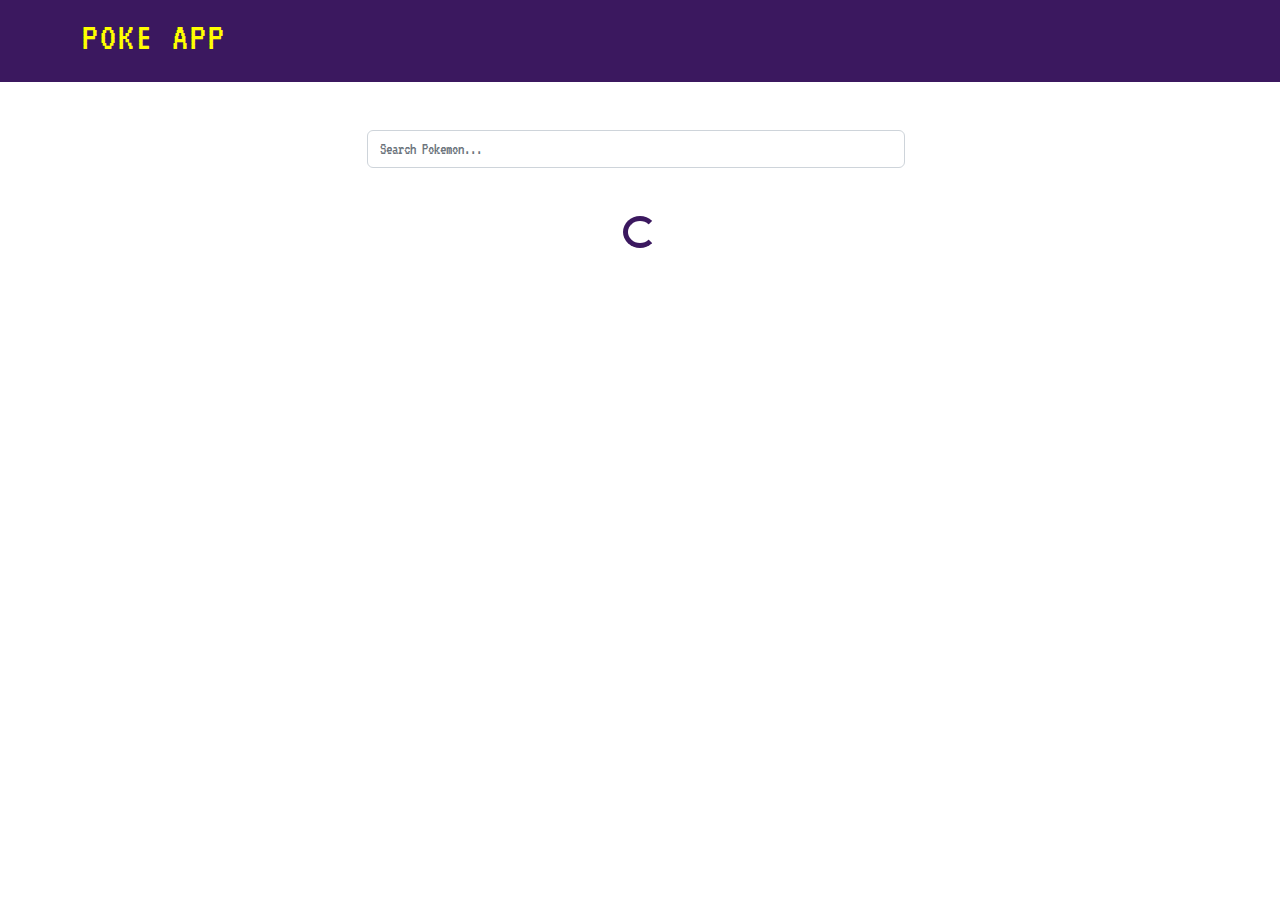
<file: index.html>
<!DOCTYPE html>
<html lang="en">
  <head>
    <meta charset="UTF-8" />
    <title>Poke App</title>
    <link rel="stylesheet" href="css/bootstrap/bootstrap.css" />
    <link rel="stylesheet" href="css/main.css" />
    <script defer src="js/cardStyle.js" type="module"></script>
    <link rel="shortcut icon" href="favicon.ico" type="image/x-icon" />
    <link
      crossorigin="anonymous"
      href="https://cdnjs.cloudflare.com/ajax/libs/font-awesome/6.2.1/css/all.min.css"
      integrity="sha512-MV7K8+y+gLIBoVD59lQIYicR65iaqukzvf/nwasF0nqhPay5w/9lJmVM2hMDcnK1OnMGCdVK+iQrJ7lzPJQd1w=="
      referrerpolicy="no-referrer"
      rel="stylesheet"
    />
  </head>
  <body>
    <nav class="navbar navbar-expand-lg special-attack">
      <div class="container-md">
        <h1 class="navbar-brand" style="font-size: 2.5rem; color: yellow">
          POKE APP
        </h1>
      </div>
    </nav>

    <div class="container">
      <div class="row">
        <div class="col-lg-6 mx-auto my-5">
          <form class="d-flex" role="search">
            <input
              aria-label="Search"
              class="form-control me-2"
              placeholder="Search Pokemon..."
              id="search-input"
              type="search"
            />
          </form>
        </div>
      </div>

      <div class="row" id="spinner">
        <div
          class="spinner-border col-lg-4 mx-auto text-special-attack"
          role="status"
        >
          <span class="visually-hidden">Loading...</span>
        </div>
      </div>

      <h1 id="empty" class="text-center text-danger d-none">Pokemon tidak ditemukan</h1>

      <!-- Content-->

      <div class="row gy-lg-5" id="card-list"></div>

      <div
        class="d-flex flex-column align-items-center justify-content-center my-4 gap-3"
      >
        <div
          class="spinner-border text-primary d-none"
          id="spinner-load"
          role="status"
        >
          <span class="visually-hidden">Loading...</span>
        </div>
        <button
          type="button"
          id="load-trigger"
          class="btn btn-primary text-white text-center d-none"
        >
          Load More
        </button>
      </div>
    </div>

    <!-- Modal -->
    <div
      class="modal fade"
      id="exampleModal"
      tabindex="-1"
      aria-labelledby="exampleModalLabel"
      aria-hidden="true"
    >
      <div class="modal-dialog modal-dialog-centered">
        <div class="modal-content">
          <div class="modal-header special-attack border-0">
            <h1 class="modal-title fs-5 text-white" id="exampleModalLabel">
              Detail
            </h1>
            <button
              type="button"
              class="btn-close bg-white"
              data-bs-dismiss="modal"
              aria-label="Close"
            ></button>
          </div>
          <div class="modal-body" id="modal-container"></div>
        </div>
      </div>
    </div>


    <!-- Pop up modal -->
    <div class="modal" style="transition: all 1s" id="myModal" tabindex="-1">
      <div class="modal-dialog modal-dialog-centered">
        <div class="modal-content">
          <div class="modal-header special-attack">
            <button type="button" class="btn-close bg-white" data-bs-dismiss="modal" aria-label="Close"></button>
          </div>
          <div class="modal-body">
            <p>Klik nama pokemon untuk melihat statistik</p>
          </div>

        </div>
      </div>
    </div>
    <script src="js/bootstrap/bootstrap.bundle.js"></script>

    <script src="https://code.jquery.com/jquery-3.6.1.min.js" integrity="sha256-o88AwQnZB+VDvE9tvIXrMQaPlFFSUTR+nldQm1LuPXQ=" crossorigin="anonymous"></script>

    <script type="text/javascript">
      $(window).on('load', function() {
        $('#myModal').modal('show');
      });
    </script>
  </body>
</html>
</file>
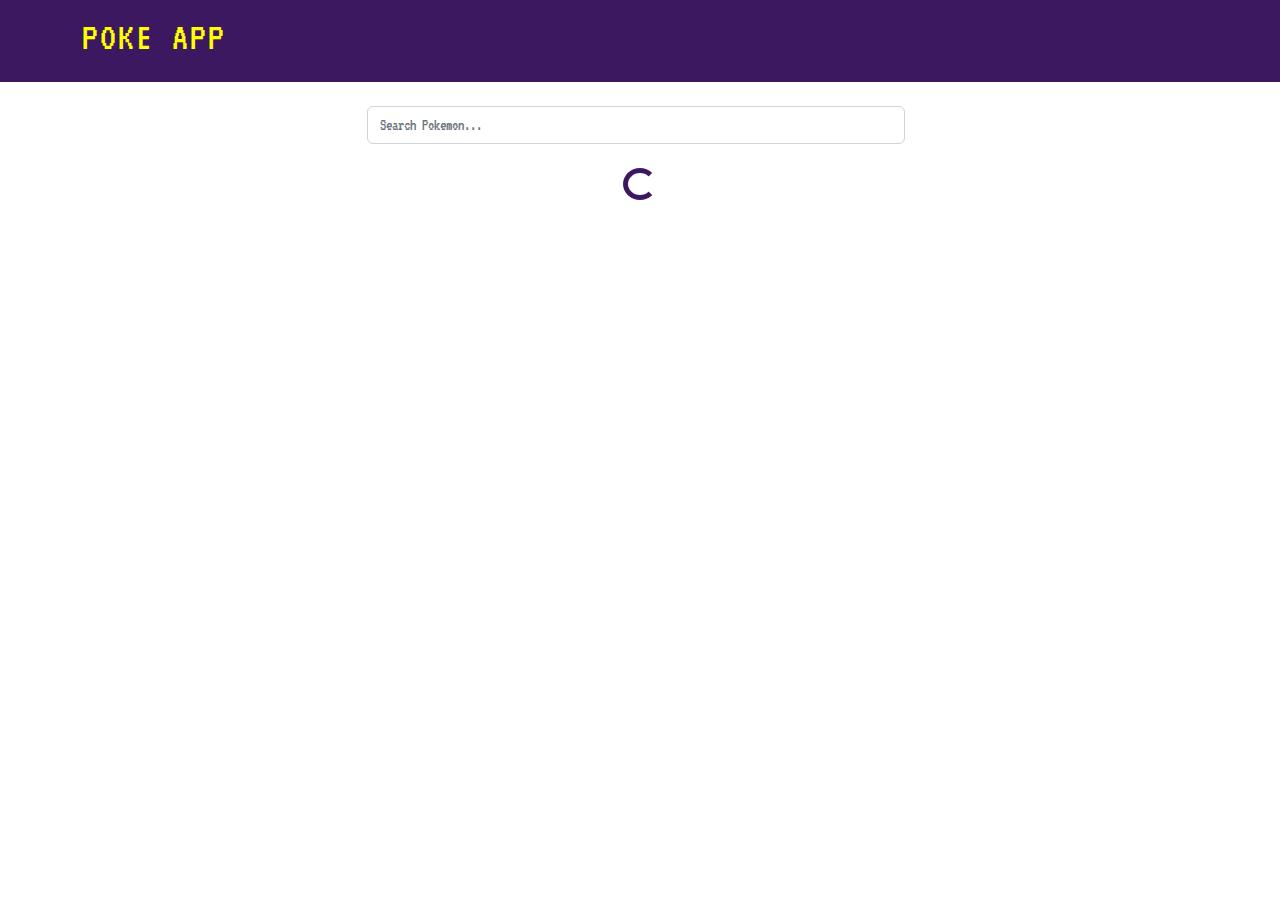
<file: backup.html>
<!DOCTYPE html>
<html lang="en">
  <head>
    <meta charset="UTF-8" />
    <title>Poke App</title>
    <link rel="stylesheet" href="css/bootstrap/bootstrap.css" />
    <link rel="stylesheet" href="css/main.css" />
    <script defer src="js/main.js" type="module"></script>
    <link rel="shortcut icon" href="favicon.ico" type="image/x-icon">
  </head>
  <body>
    <nav class="navbar navbar-expand-lg special-attack">
      <div class="container-md">
        <h1 class="navbar-brand" style="font-size: 2.5rem; color: yellow">
          POKE APP
        </h1>
      </div>
    </nav>

    <div class="container">
      <div class="row">
        <div class="col-lg-6 mx-auto my-4">
          <form class="d-flex" role="search">
            <input
              aria-label="Search"
              class="form-control me-2"
              placeholder="Search Pokemon..."
              id="search-input"
              type="search"
            />
          </form>
        </div>
      </div>

      <div class="row" id="spinner">
        <div
          class="spinner-border col-lg-4 mx-auto text-special-attack"
          role="status"
        >
          <span class="visually-hidden">Loading...</span>
        </div>
      </div>

      <h1 id="empty" class="text-center text-danger d-none">Data kosong</h1>
      <table
        class="table table-striped my3 table-responsive d-none"
        id="table-header"
      >
        <thead>
          <tr>
            <th scope="col">ID</th>
            <th scope="col">Name</th>
            <th scope="col">Type</th>
            <th scope="col">Weight</th>
            <th scope="col">Height</th>
            <th scope="col">Statistics</th>
          </tr>
        </thead>

        <tbody id="tables"></tbody>
      </table>

      <div class="d-flex flex-column align-items-center justify-content-center gap-3">
        <div class="spinner-border text-primary d-none" id="spinner-load" role="status">
          <span class="visually-hidden">Loading...</span>
        </div>
        <button type="button" id="load-trigger" class="my-5 btn btn-primary text-white text-center d-none">Load More</button>

      </div>
    </div>

    <!-- Modal -->
    <div
      class="modal fade"
      id="exampleModal"
      tabindex="-1"
      aria-labelledby="exampleModalLabel"
      aria-hidden="true"
    >
      <div class="modal-dialog modal-dialog-centered">
        <div class="modal-content">
          <div class="modal-header special-attack border-0">
            <h1 class="modal-title fs-5 text-white" id="exampleModalLabel">
              Detail
            </h1>
            <button
              type="button"
              class="btn-close bg-white"
              data-bs-dismiss="modal"
              aria-label="Close"
            ></button>
          </div>
          <div class="modal-body" id="modal-container"></div>
        </div>
      </div>
    </div>

    <script src="js/bootstrap/bootstrap.bundle.js"></script>
  </body>
</html>
</file>
<file: css/main.css>
@import url('https://fonts.googleapis.com/css2?family=VT323&display=swap');

body {
    font-family: 'VT323', monospace;
    font-size: 20px;
    letter-spacing: 2px;
    font-weight: 100;
}

.special-attack {
    background-color: #3B185F;
}

.text-special-attack {
    color: #3B185F;
}

.special-defence {
    background-color: #153462;
}

.defence {
    background-color: #AA8B56;
}

.speed {
    background-color: #CB1C8D;
}

.bounce-4 {
    animation-name: bounce-4;
    animation-timing-function: ease;
}
@keyframes bounce-4 {
    0%   { transform: scale(1,1)    translateY(0); }
    10%  { transform: scale(1.1,.9) translateY(0); }
    30%  { transform: scale(.9,1.1) translateY(-100px); }
    50%  { transform: scale(1,1)    translateY(0); }
    100% { transform: scale(1,1)    translateY(0); }
}
.image-bounce {
    animation-duration: 2s;
    animation-iteration-count: infinite;
    align-self: flex-end;
    animation-duration: 2s;
    animation-iteration-count: infinite;
    background-color: #F44336;
    height: 200px;
    margin: 0 auto 0 auto;
    transform-origin: bottom;
}

.style-card {
    transition: ease .5s;
    border: none;
}

.style-card:hover {
    background: rgba(255, 255, 255, 0.33);
    border-radius: 16px;
    box-shadow: 0 4px 30px rgba(0, 0, 0, 0.1);
    backdrop-filter: blur(3.7px);
    -webkit-backdrop-filter: blur(3.7px);
    border: 1px solid rgba(255, 255, 255, 0.31);
    transform: scale(1.08);
}

.card-title:hover {
    color: orangered;
}
</file>
